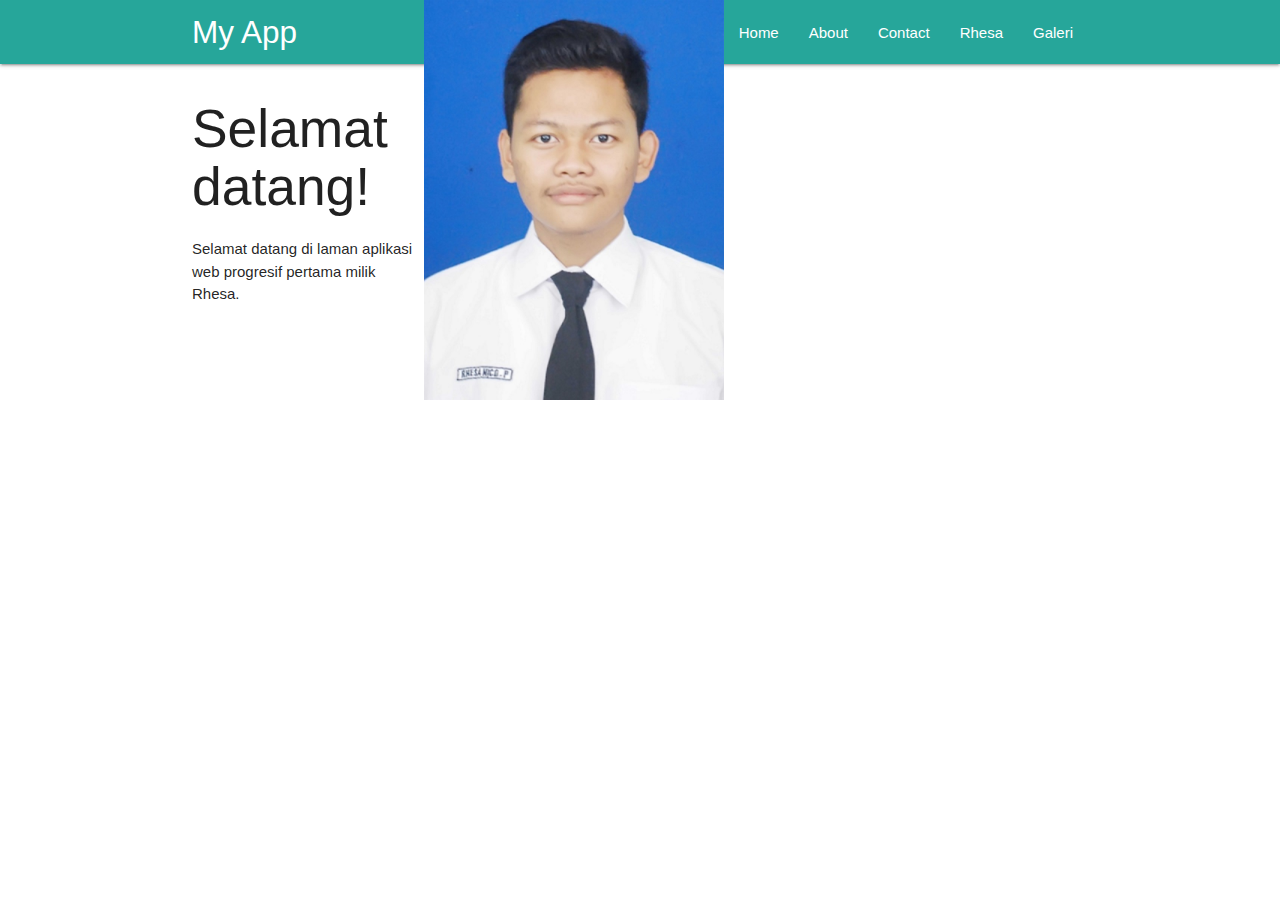
<file: first-pwa/index.html>
<!DOCTYPE html>
<html lang="en">
	<head>
	  <meta charset="UTF-8"/>
	  <title>INI PAGE SAYAYAYAYAYA</title>
	  <meta name="description" content="My first PWA"/>
	  <meta name="viewport" content="width=device-width, initial-scale=1">
	  <link rel="stylesheet" href="css/materialize.min.css">
	</head> 
	<body>
	<!-- Navigasi -->
		<nav class="teal lighten-1" role="navigation">
			<div class="nav-wrapper container">
				<a href="#" class="brand-logo" id="logo-container">My App</a> 
				<a href="#" class="sidenav-trigger" data-target="nav-mobile">☰</a>
				<ul class="topnav right hide-on-med-and-down"></ul>
				<ul class="sidenav" id="nav-mobile"></ul>
			</div>
		</nav>
	<!-- Akhir Navigasi -->
		<div class="container" id="body-content"></div>
		<script src="js/materialize.min.js"></script>
		<script src="js/nav.js"></script>
		<script>
		if (!('serviceWorker' in navigator)) {
		console.log('Service worker not supported');
		//return;
		}
		//pada kondisi diatas jika browser yang digunakan tidak supported
		//untuk diinstall service worker maka akan diinformasikan
		//pada change log bahwa browser tidak supported
		
		navigator.serviceWorker.register('rhesa-sw.js')
		.then(function() {
			console.log('Registered');
		})
		
		//kemudian dilakukan register untuk file sevice worker dengan nama
		//'rhesa-sw.js'. kemudia jika telah selesai reister maka pada 
		//change log akan muncul informasi "registered"
		.catch(function(error) {
				console.log('Registration failed:', error);
		});
		//ketika register sebelumnya mengalami error, maka akan ditampilkan 
		//informasi error yang terjadi pada registrasi dan info mengenai 
		//pada bagian mana error yang terjadi;
		
		</script>
	</body>
</html>
</file>
